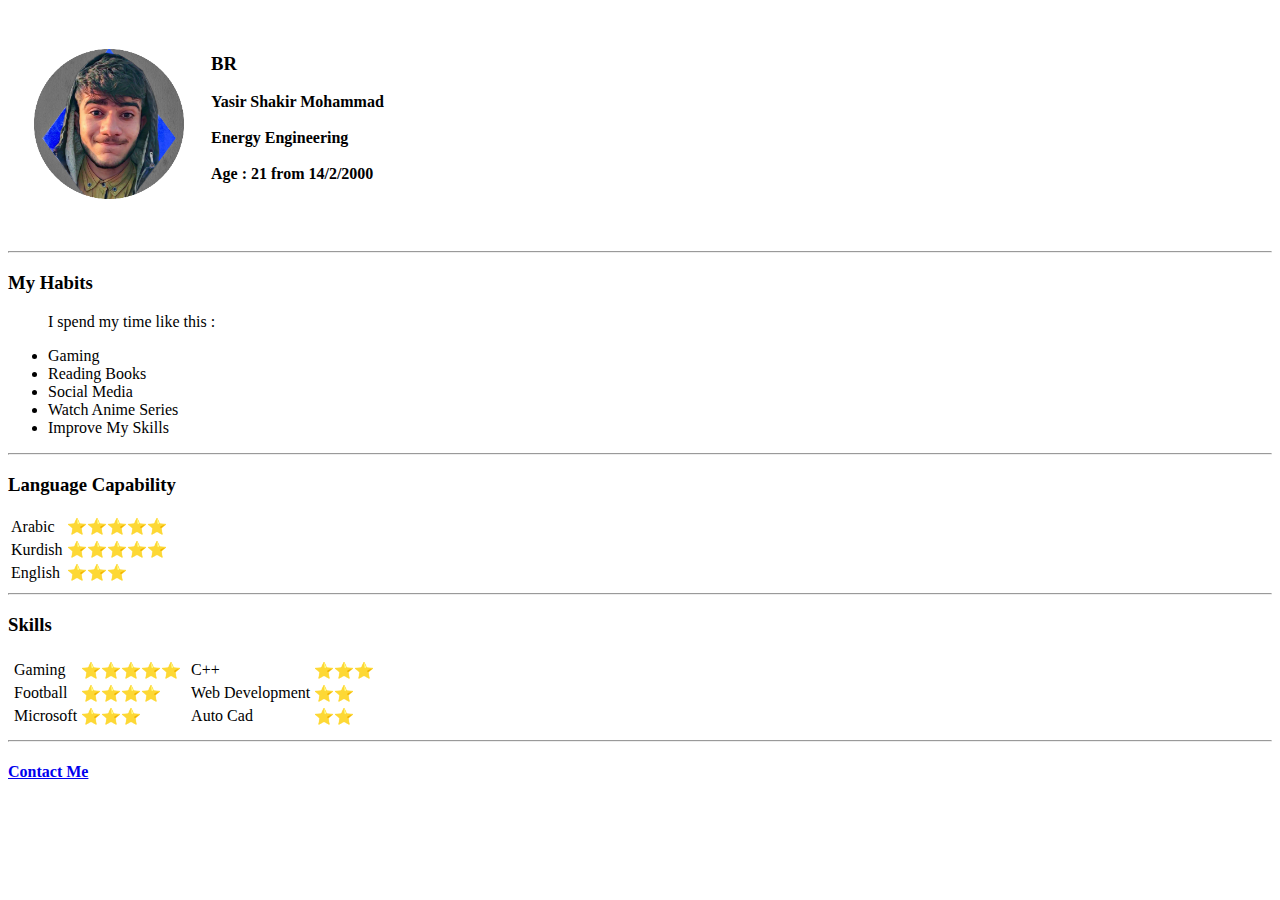
<file: index.html>
<!DOCTYPE html>
<html lang="en" dir="ltr">
  <head>
    <meta charset="utf-8">
    <title>Barznar</title>
    <table cellspacing="25">
      <tr>
        <td>  <img src="yasko.png" alt="Yasir"></td>
        <td><h3>BR</h3>
        <p> <strong>Yasir Shakir Mohammad</strong> <br><br> <strong>Energy Engineering</strong>
        <br><br> <strong>Age : 21 from 14/2/2000</strong><br><br></p></td>
      </tr>
    </table>

    <hr>
    <h3>My Habits</h3>
    <ul>
      <p>I spend my time like this :</p>
      <li>Gaming</li>
      <li>Reading Books</li>
      <li>Social Media</li>
      <li>Watch Anime Series</li>
      <li>Improve My Skills</li>
    </ul>
    <hr>
    <h3>Language Capability</h3>

  <table>
    <tr>
      <td>Arabic</td><td>⭐⭐⭐⭐⭐</td>
    </tr>
    <tr>
      <td>Kurdish  </td><td>⭐⭐⭐⭐⭐</td>
    </tr>
    <tr>
      <td>English </td><td>⭐⭐⭐</td>
    </tr>
  </table>

    <hr>

    <h3>Skills</h3>

    <table>
      <tr>
        <td>  <table>
              <tr>
                <td>Gaming </td>
                <td>⭐⭐⭐⭐⭐</td>
              </tr>
               <tr>
                 <td>Football </td>
                 <td>⭐⭐⭐⭐</td>
               </tr>

      <tr>
        <td>Microsoft </td>
        <td>⭐⭐⭐</td>
      </tr>
               </table>  </td>


        <td> <table>
             <tr>
               <td>C++ </td>
               <td>⭐⭐⭐</td>

             </tr>
             <tr>
               <td>Web Development </td>
               <td>⭐⭐</td>

             </tr>


             <tr>
               <td>Auto Cad </td>
               <td>⭐⭐</td>
             </tr>
           </table>   </td>
    </table>

<hr>
      <h4><a href="Contactme.html">Contact Me</a></h4>
  </head>
  <body>

  </body>
</html>
</file>
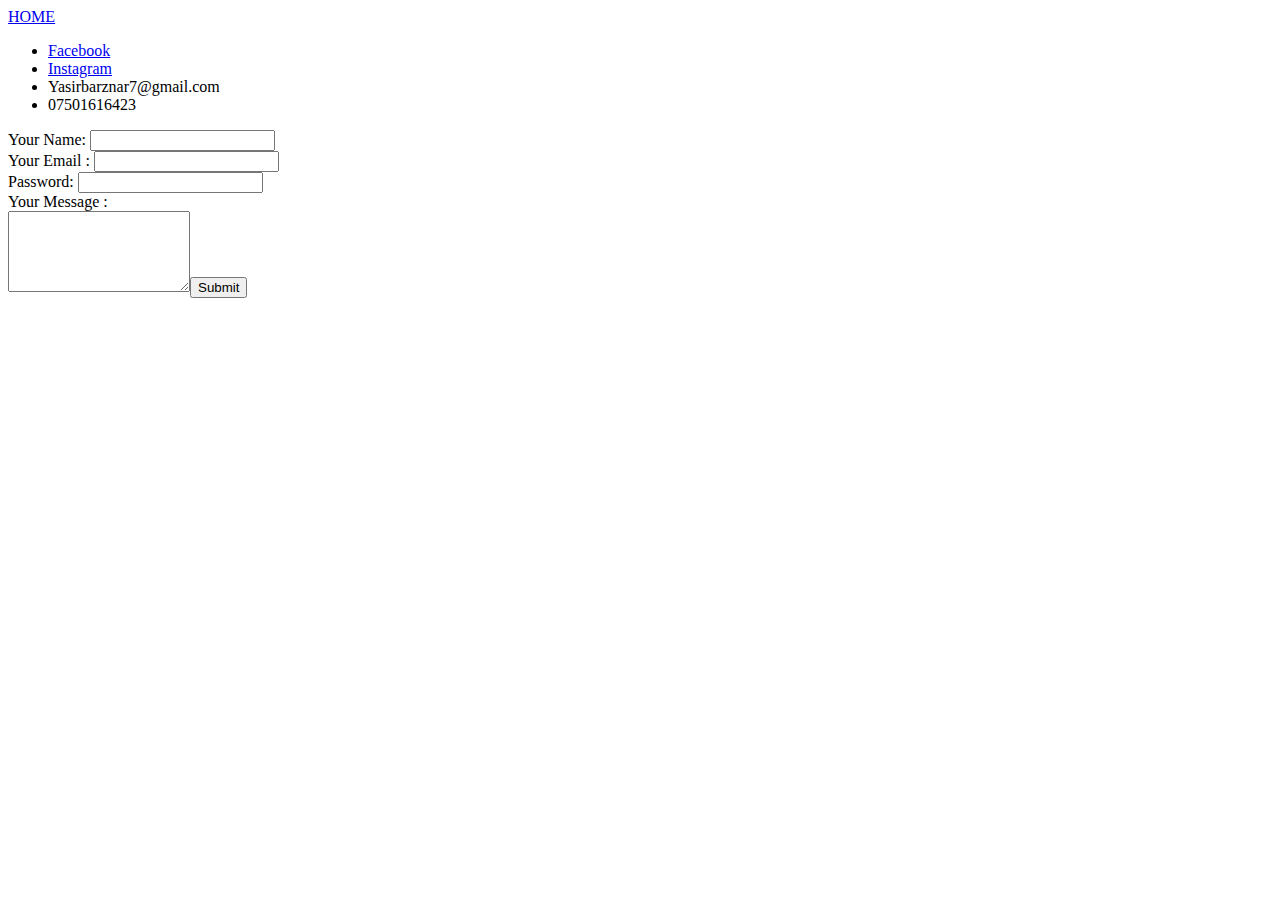
<file: Contactme.html>
<!DOCTYPE html>
<html lang="en" dir="ltr">
  <head>
    <meta charset="utf-8">
    <title>Contact Me</title>
  </head>
  <body>
    <a href="index.html">HOME</a>
    <ul>
      <li><a href="https://www.facebook.com/yasir.barznar">Facebook</a></li>
      <li><a href="https://www.instagram.com/yasir_br_11/">Instagram</a></li>
      <li>Yasirbarznar7@gmail.com</li>
      <li>07501616423</li>
    </ul>

    <form  action="mailto:info@yasirbarznar7@gmail.com" method="post" enctype="text/plain">
      <label>Your Name:</label>
      <input type="text" name="yourName" value=""><br>
      <label>Your Email :</label>
      <input type="email" name="yourEmail" value=""><br>

      <label>Password:</label>
      <input type="password" name="" value=""><br>

      <label>Your Message :</label><br>
      <textarea name="yourMessage" rows="5" cols="20"></textarea><input type="submit" name="" ><br>
    </form>
  </body>
</html>
</file>
